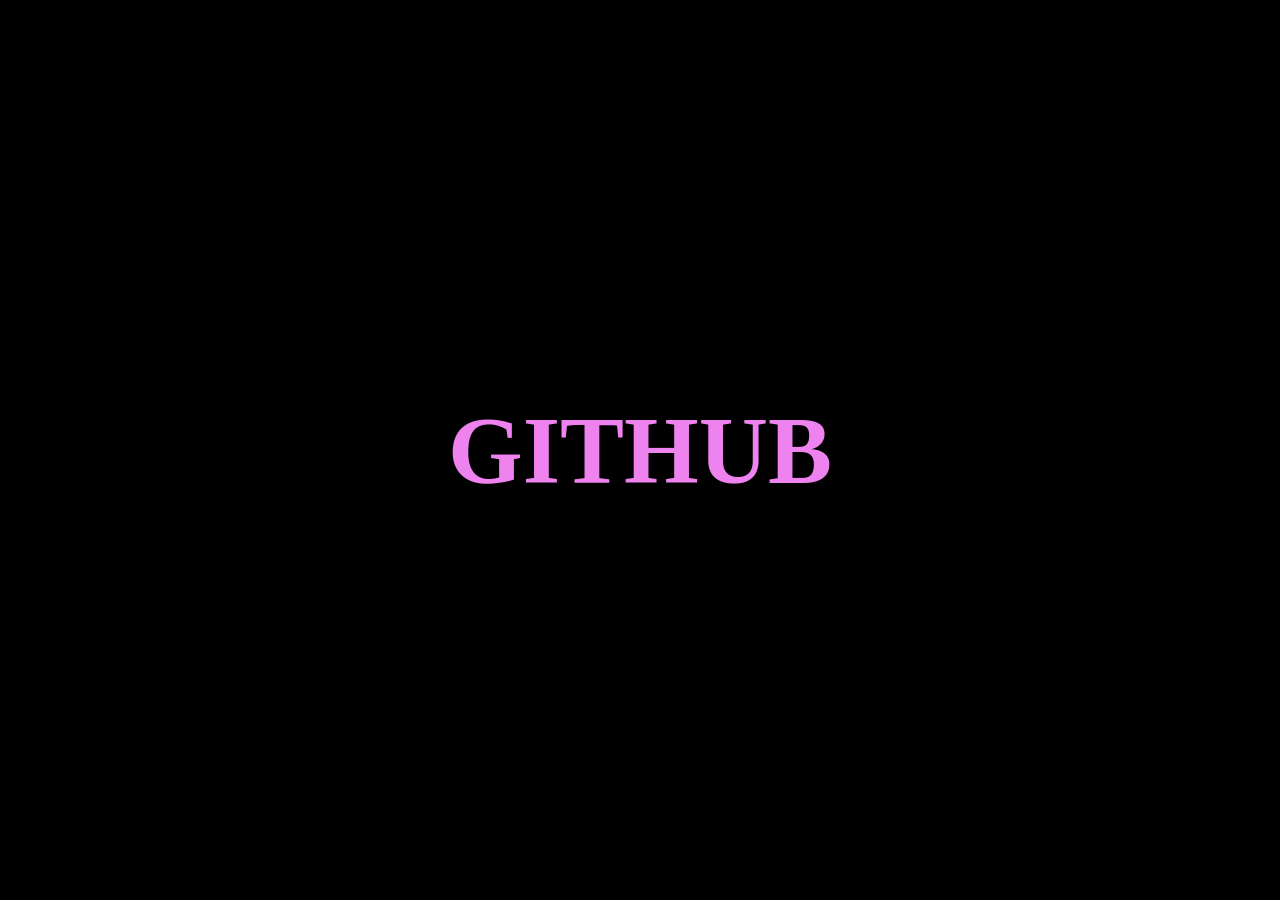
<file: github.html>
<!DOCTYPE html>
<html lang="pt-br">

<head>
    <meta charset="UTF-8">
    <meta name="viewport" content="width=device-width, initial-scale=1.0">
    <link rel="stylesheet" href="github.css">
    <title>GitHub</title>
</head>

<body>
    <h1>GITHUB</h1>
</body>
</html>
</file>
<file: github.css>
* {
    padding: 0;
    margin: 0;
    box-sizing: border-box;
}

body {
    display: flex;
    justify-content: center;
    align-items: center;
    background-color: black;
    height: 100vh;
    color: violet;
    font-size: 48px;
}
</file>
